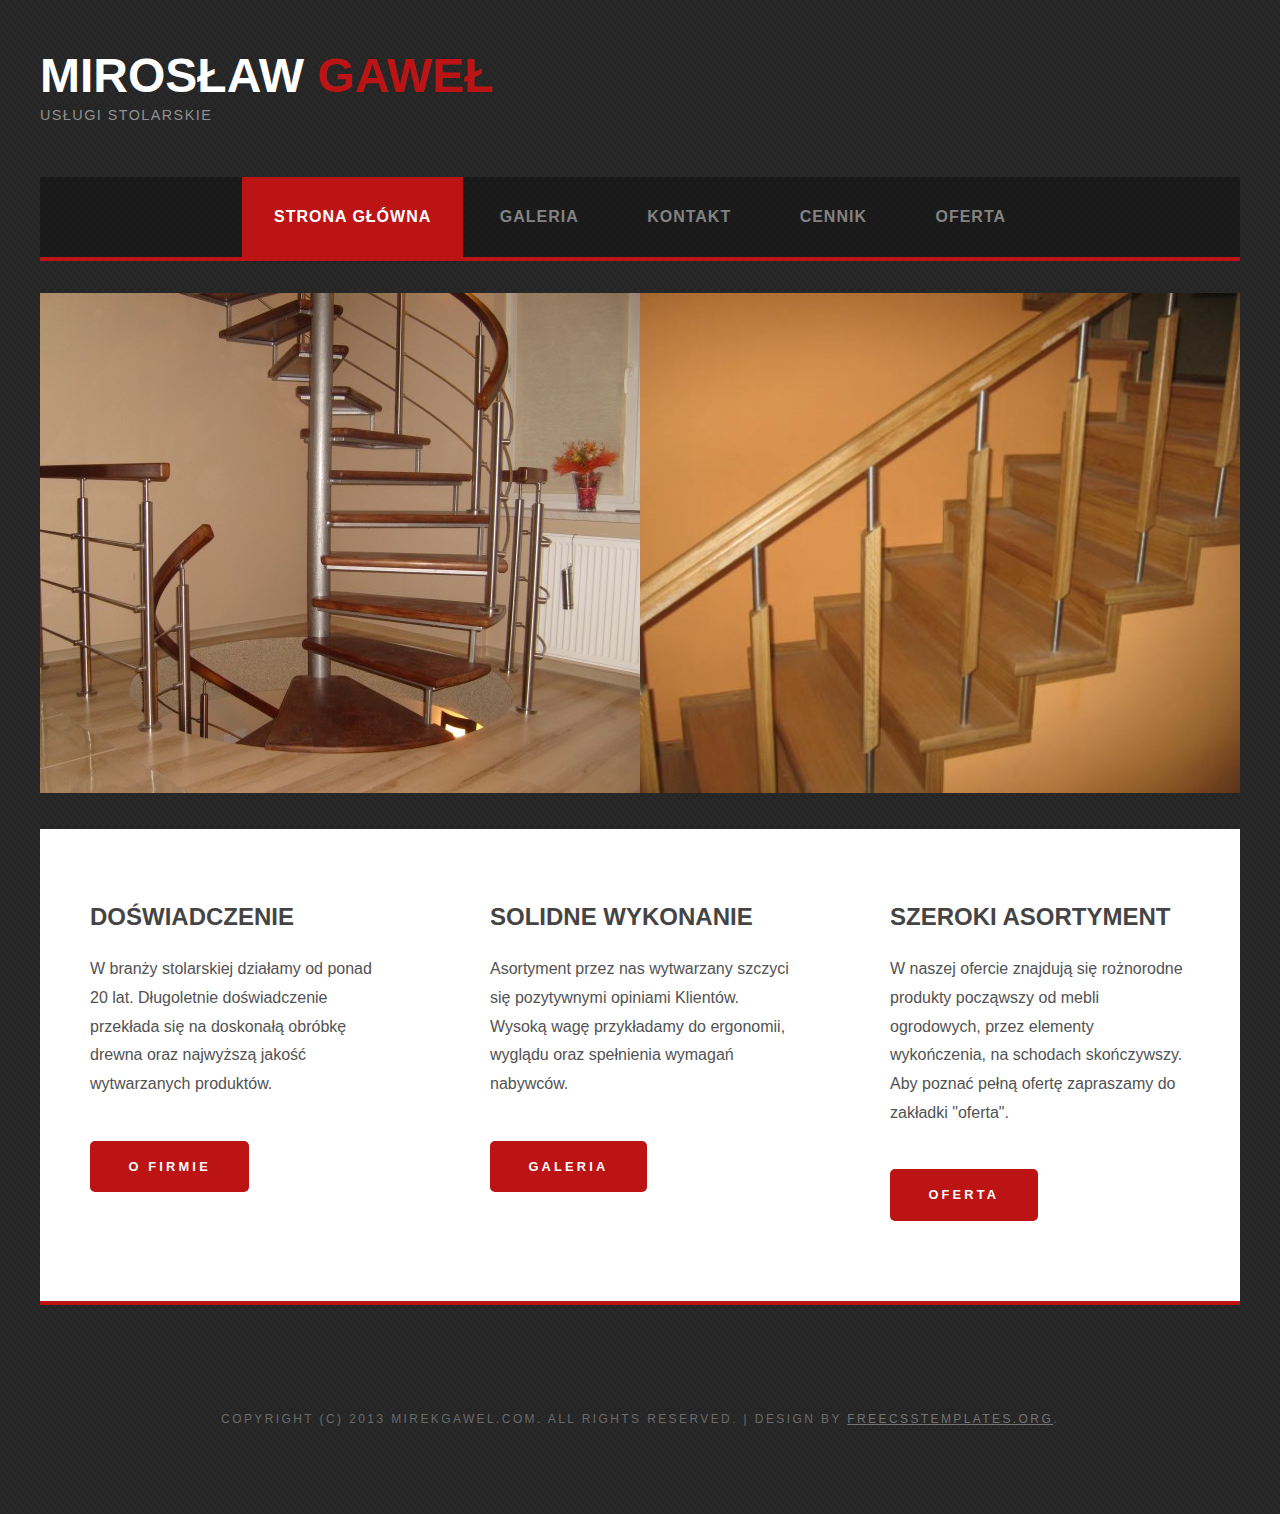
<file: index.html>
<!DOCTYPE html PUBLIC "-//W3C//DTD XHTML 1.0 Strict//EN" "http://www.w3.org/TR/xhtml1/DTD/xhtml1-strict.dtd">
<!--
Design by Free CSS Templates
http://www.freecsstemplates.org
Released for free under a Creative Commons Attribution 2.5 License

Name       : WellFormed 
Description: A two-column, fixed-width design with dark color scheme.
Version    : 1.0
Released   : 20130731

-->
<html xmlns="http://www.w3.org/1999/xhtml">
<head>
<meta http-equiv="Content-Type" content="text/html; charset=utf-8" />
<title></title>
<meta name="keywords" content="" />
<meta name="description" content="" />
<link href="http://fonts.googleapis.com/css?family=Source+Sans+Pro:200,300,400,600,700,900" rel="stylesheet" />
<link href="default.css" rel="stylesheet" type="text/css" media="all" />
<link href="fonts.css" rel="stylesheet" type="text/css" media="all" />

<!--[if IE 6]><link href="default_ie6.css" rel="stylesheet" type="text/css" /><![endif]-->

</head>
<body>
<div id="logo" class="container">
	<h1><a href="#">Mirosław <span>Gaweł</span></a></h1>
	<p>Usługi stolarskie</p>
</div>
<div id="menu" class="container">
	<ul>
		<li class="current_page_item"><a href="index.html" accesskey="1" title="">Strona główna</a></li>
		<li><a href="gallery.html" accesskey="3" title="">Galeria</a></li>
		<li><a href="contact.html" accesskey="3" title="">Kontakt</a></li>
		<li><a href="pricing.html" accesskey="3" title="">Cennik</a></li>
		<li><a href="offer.html" accesskey="3" title="">Oferta</a></li>
	</ul>
</div>
<div id="banner" class="container"> <img src="images/pic01.jpg" width="1200" height="500" alt="" /></div>
<div id="three-column" class="container">
	<div id="tbox1">
		<h2>Doświadczenie</h2>
		<p>W branży stolarskiej działamy od ponad 20 lat. Długoletnie doświadczenie przekłada się na doskonałą obróbkę drewna oraz najwyższą jakość wytwarzanych produktów.</p>
		<a href="#" class="button">O firmie</a> </div>
	<div id="tbox2">
		<h2>Solidne wykonanie</h2>
		<p>Asortyment przez nas wytwarzany szczyci się pozytywnymi opiniami Klientów. Wysoką wagę przykładamy do ergonomii, wyglądu oraz spełnienia wymagań nabywców.</p>
		<a href="#" class="button">Galeria</a> </div>
	<div id="tbox3">
		<h2>Szeroki asortyment</h2>
		<p>W naszej ofercie znajdują się rożnorodne produkty począwszy od mebli ogrodowych, przez elementy wykończenia, na schodach skończywszy. Aby poznać pełną ofertę zapraszamy do zakładki "oferta".</p>
		<a href="#" class="button">Oferta</a> </div>
</div>
<div id="copyright" class="container">
	<p>Copyright (c) 2013 mirekgawel.com. All rights reserved. | Design by <a href="http://www.freecsstemplates.org/" rel="nofollow">FreeCSSTemplates.org</a>.</p>
</div>
</body>
</html>
</file>
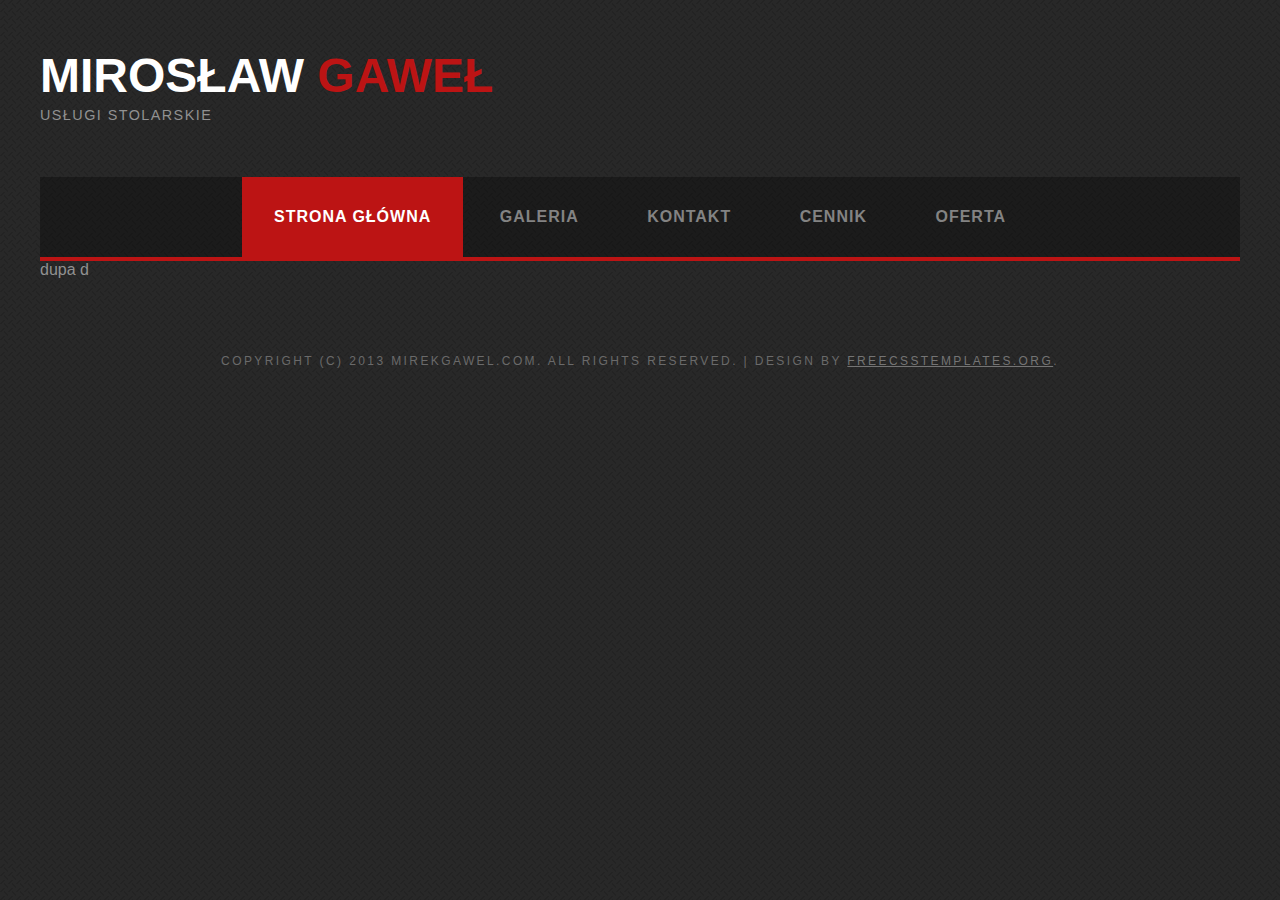
<file: contact.html>
<!DOCTYPE html PUBLIC "-//W3C//DTD XHTML 1.0 Strict//EN" "http://www.w3.org/TR/xhtml1/DTD/xhtml1-strict.dtd">
<!--
Design by Free CSS Templates
http://www.freecsstemplates.org
Released for free under a Creative Commons Attribution 2.5 License

Name       : WellFormed 
Description: A two-column, fixed-width design with dark color scheme.
Version    : 1.0
Released   : 20130731

-->
<html xmlns="http://www.w3.org/1999/xhtml">
<head>
<meta http-equiv="Content-Type" content="text/html; charset=utf-8" />
<title></title>
<meta name="keywords" content="" />
<meta name="description" content="" />
<link href="http://fonts.googleapis.com/css?family=Source+Sans+Pro:200,300,400,600,700,900" rel="stylesheet" />
<link href="default.css" rel="stylesheet" type="text/css" media="all" />
<link href="fonts.css" rel="stylesheet" type="text/css" media="all" />

<!--[if IE 6]><link href="default_ie6.css" rel="stylesheet" type="text/css" /><![endif]-->

</head>
<body>
<div id="logo" class="container">
	<h1><a href="#">Mirosław <span>Gaweł</span></a></h1>
	<p>Usługi stolarskie</p>
</div>
<div id="menu" class="container">
	<ul>
		<li class="current_page_item"><a href="#" accesskey="1" title="">Strona główna</a></li>
		<li><a href="#" accesskey="1" title="">Galeria</a></li>
		<li><a href="#" accesskey="3" title="">Kontakt</a></li>
		<li><a href="#" accesskey="3" title="">Cennik</a></li>
		<li><a href="#" accesskey="3" title="">Oferta</a></li>
	</ul>
</div>
<div class="container">
dupa d
</div>
<div id="copyright" class="container">
	<p>Copyright (c) 2013 mirekgawel.com. All rights reserved. | Design by <a href="http://www.freecsstemplates.org/" rel="nofollow">FreeCSSTemplates.org</a>.</p>
</div>
</body>
</html>
</file>
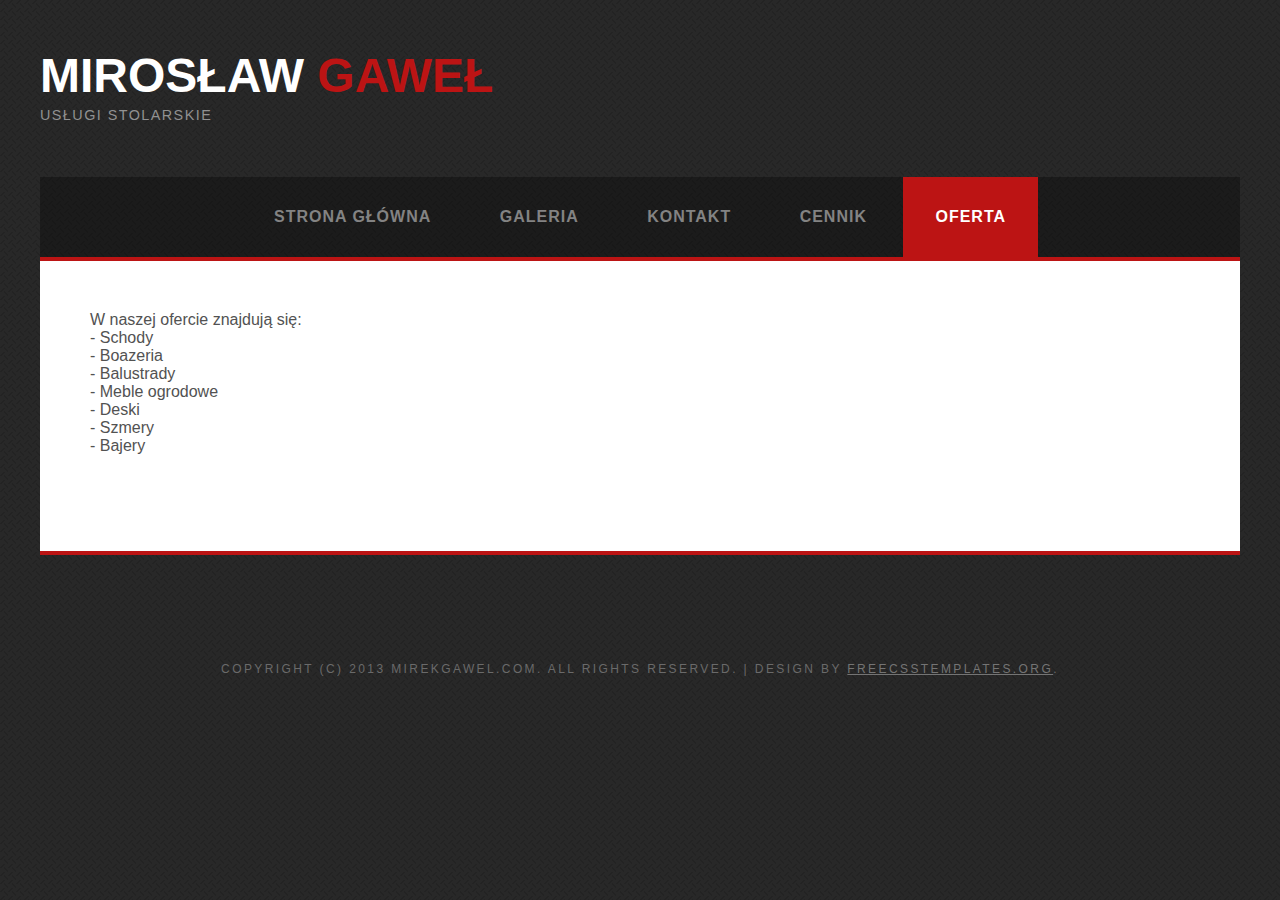
<file: offer.html>
<!DOCTYPE html PUBLIC "-//W3C//DTD XHTML 1.0 Strict//EN" "http://www.w3.org/TR/xhtml1/DTD/xhtml1-strict.dtd">
<!--
Design by Free CSS Templates
http://www.freecsstemplates.org
Released for free under a Creative Commons Attribution 2.5 License

Name       : WellFormed 
Description: A two-column, fixed-width design with dark color scheme.
Version    : 1.0
Released   : 20130731

-->
<html xmlns="http://www.w3.org/1999/xhtml">
<head>
<meta http-equiv="Content-Type" content="text/html; charset=utf-8" />
<title></title>
<meta name="keywords" content="" />
<meta name="description" content="" />
<link href="http://fonts.googleapis.com/css?family=Source+Sans+Pro:200,300,400,600,700,900" rel="stylesheet" />
<link href="default.css" rel="stylesheet" type="text/css" media="all" />
<link href="fonts.css" rel="stylesheet" type="text/css" media="all" />

<!--[if IE 6]><link href="default_ie6.css" rel="stylesheet" type="text/css" /><![endif]-->

</head>
<body>
<div id="logo" class="container">
	<h1><a href="#">Mirosław <span>Gaweł</span></a></h1>
	<p>Usługi stolarskie</p>
</div>
<div id="menu" class="container">
	<ul>
		<li><a href="index.html" title="">Strona główna</a></li>
		<li><a href="gallery.html" title="">Galeria</a></li>
		<li><a href="contact.html" title="">Kontakt</a></li>
		<li><a href="pricing.html" title="">Cennik</a></li>
		<li class="current_page_item"><a href="offer.html" title="">Oferta</a></li>
	</ul>
</div>
<div id="three-column" class="container">
		<div id="tbox1">
	W naszej ofercie znajdują się:
	<ul>
		<li>- Schody</li>
		<li>- Boazeria</li>
		<li>- Balustrady</li>
		<li>- Meble ogrodowe</li>
		<li>- Deski</li>
		<li>- Szmery</li>
		<li>- Bajery</li>
	</ul>
</div>
</div>
<div id="copyright" class="container">
	<p>Copyright (c) 2013 mirekgawel.com. All rights reserved. | Design by <a href="http://www.freecsstemplates.org/" rel="nofollow">FreeCSSTemplates.org</a>.</p>
</div>
</body>
</html>
</file>
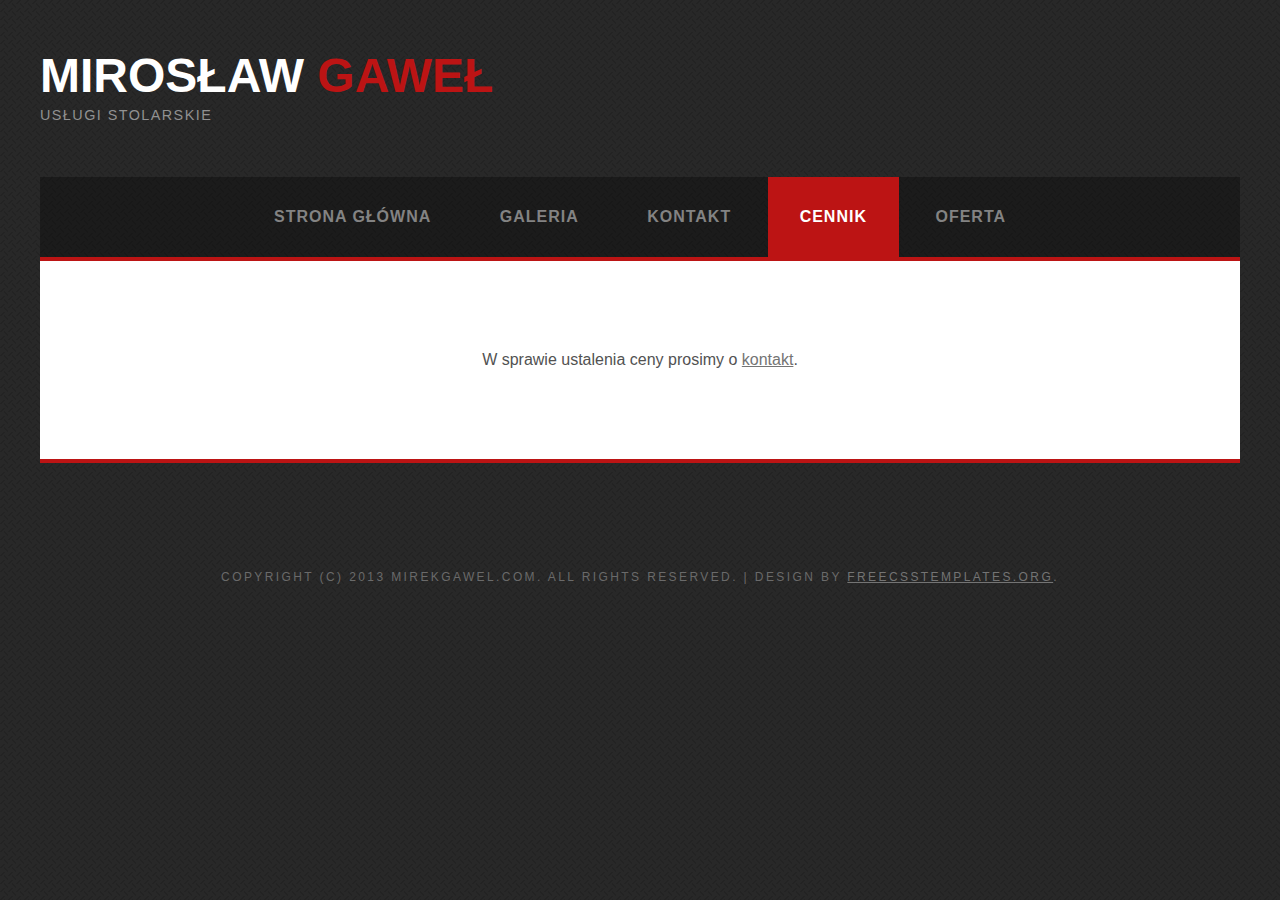
<file: pricing.html>
<!DOCTYPE html PUBLIC "-//W3C//DTD XHTML 1.0 Strict//EN" "http://www.w3.org/TR/xhtml1/DTD/xhtml1-strict.dtd">
<!--
Design by Free CSS Templates
http://www.freecsstemplates.org
Released for free under a Creative Commons Attribution 2.5 License

Name       : WellFormed 
Description: A two-column, fixed-width design with dark color scheme.
Version    : 1.0
Released   : 20130731

-->
<html xmlns="http://www.w3.org/1999/xhtml">
<head>
<meta http-equiv="Content-Type" content="text/html; charset=utf-8" />
<title></title>
<meta name="keywords" content="" />
<meta name="description" content="" />
<link href="http://fonts.googleapis.com/css?family=Source+Sans+Pro:200,300,400,600,700,900" rel="stylesheet" />
<link href="default.css" rel="stylesheet" type="text/css" media="all" />
<link href="fonts.css" rel="stylesheet" type="text/css" media="all" />

<!--[if IE 6]><link href="default_ie6.css" rel="stylesheet" type="text/css" /><![endif]-->

</head>
<body>
<div id="logo" class="container">
	<h1><a href="#">Mirosław <span>Gaweł</span></a></h1>
	<p>Usługi stolarskie</p>
</div>
<div id="menu" class="container">
	<ul>
		<li><a href="index.html" title="">Strona główna</a></li>
		<li><a href="gallery.html" title="">Galeria</a></li>
		<li><a href="contact.html" title="">Kontakt</a></li>
		<li class="current_page_item"><a href="pricing.html" title="">Cennik</a></li>
		<li><a href="offer.html" title="">Oferta</a></li>
	</ul>
</div>
<div id="three-column" class="container">
	<br/> <br/> <br/> <br/> <br/>
	<center>W sprawie ustalenia ceny prosimy o <a href="contact.html">kontakt</a>.</center>
	<br/> <br/> <br/> <br/> <br/>
</div>
<div id="copyright" class="container">
	<p>Copyright (c) 2013 mirekgawel.com. All rights reserved. | Design by <a href="http://www.freecsstemplates.org/" rel="nofollow">FreeCSSTemplates.org</a>.</p>
</div>
</body>
</html>
</file>
<file: default.css>
html, body
	{
		height: 100%;
	}
	
	body
	{
		margin: 0px;
		padding: 0px;
		background: #282828 url(images/bg01.png) repeat;
		font-family: sans-serif;
		font-size: 12pt;
		font-weight: 400;
		color: #919191;
	}
	
	
	h1, h2, h3
	{
		margin: 0;
		padding: 0;
	}
	
	p, ol, ul
	{
		margin-top: 0;
	}
	
	ol, ul
	{
		padding: 0;
		list-style: none;
	}
	
	p
	{
		line-height: 180%;
	}
	
	strong
	{
	}
	
	a
	{
		color: #747474;
	}
	
	a:hover
	{
		text-decoration: none;
	}
	
	.container
	{
		margin: 0px auto;
		width: 1200px;
	}
	
/*********************************************************************************/
/* Heading Titles                                                                */
/*********************************************************************************/

	.title
	{
		margin-bottom: 2em;
	}

	.title h2
	{
		letter-spacing: 0.10em;
		text-transform: uppercase;
		font-weight: 700;
		font-size: 2em;
		color: #FFF;
	}
	
	.title .byline
	{
		color: #6F6F6F;
	}

/*********************************************************************************/
/* Image Style                                                                   */
/*********************************************************************************/

	.image
	{
		display: inline-block;
	}
	
	.image img
	{
		display: block;
		width: 100%;
	}
	
	.image-full
	{
		display: block;
		width: 100%;
		margin: 0 0 2em 0;
	}
	
	.image-left
	{
		float: left;
		margin: 0 2em 2em 0;
	}
	
	.image-centered
	{
		display: block;
		margin: 0 0 2em 0;
	}
	
	.image-centered img
	{
		margin: 0 auto;
		width: auto;
	}

/*********************************************************************************/
/* List Styles                                                                   */
/*********************************************************************************/

	ul.style1 {
		margin: 0px;
		padding: 0px;
		list-style: none;
	}
	
	ul.style1 li {
		padding: 10px 0px 15px 0px;
		border-top: 1px solid #363636;
	}
	
	ul.style1 a {
		text-decoration: none;
		color: #919191;
	}
	
	ul.style1 a:hover {
		text-decoration: underline;
	}
	
	ul.style1 .first {
		padding-top: 0px;
		border-top: none;
	}

	ul.style2 {
		margin: 0px;
		padding: 0px;
		list-style: none;
	}
	
	ul.style2 li {
		padding: 25px 0px 15px 0px;
		border-top: 1px solid #363636;
	}
	
	ul.style2 .first {
		padding-top: 0px;
		border-top: none;
	}
	
	ul.style2 h3 {
		padding: 0px 0px 10px 0px;
		letter-spacing: 0.10em;
	}
	
	ul.style2 h3 a {
		color: #FFF;
	}
	
	ul.style2 a {
		text-decoration: none;
		color: #919191;
	}
	
	ul.style2 a:hover {
		text-decoration: underline;
	}

/*********************************************************************************/
/* Social Icon Styles                                                            */
/*********************************************************************************/

	ul.contact
	{
		margin: 0;
		padding: 2em 0em 0em 0em;
		list-style: none;
	}
	
	ul.contact li
	{
		display: inline-block;
		padding: 0em 0.30em;
		font-size: 1em;
	}
	
	ul.contact li span
	{
		display: none;
		margin: 0;
		padding: 0;
	}
	
	ul.contact li a
	{
		color: #FFF;
	}
	
	ul.contact li a:before
	{
		display: inline-block;
		background: #3f3f3f;
		width: 40px;
		height: 40px;
		line-height: 40px;
		border-radius: 20px;
		text-align: center;
		color: #FFFFFF;
	}
	
	ul.contact li a.icon-twitter:before { background: #2DAAE4; }
	ul.contact li a.icon-facebook:before { background: #39599F; }
	ul.contact li a.icon-dribbble:before { background: #C4376B;	}
	ul.contact li a.icon-tumblr:before { background: #31516A; }
	ul.contact li a.icon-rss:before { background: #F2600B; }

/*********************************************************************************/
/* Button Style                                                                  */
/*********************************************************************************/

	.button
	{
		display: inline-block;
		margin-top: 2em;
		background: #BC1414;
		border-radius: 5px;
		line-height: 4em;
		padding: 0 3em;
		-webkit-transition: all .25s ease-in-out;
		-moz-transition: all .25s ease-in-out;
		-ms-transition: all .25s ease-in-out;
		-o-transition: all .25s ease-in-out;
		transition: all .25s ease-in-out;
		letter-spacing: 0.25em;
		text-decoration: none;
		text-transform: uppercase;
		outline: 0;
		white-space: nowrap;
		font-family: 'Open Sans Condensed', sans-serif;
		font-weight: 700;
		font-size: 0.80em !important;
		color: #fff !important;
	}

		.button:hover
		{
			background: #BB1717;
			-webkit-transition: all .25s ease-in-out;
			-moz-transition: all .25s ease-in-out;
			-ms-transition: all .25s ease-in-out;
			-o-transition: all .25s ease-in-out;
			transition: all .25s ease-in-out;
		}
		
		.button:active
		{
			background: #B41313;
			-webkit-transition: all .25s ease-in-out;
			-moz-transition: all .25s ease-in-out;
			-ms-transition: all .25s ease-in-out;
			-o-transition: all .25s ease-in-out;
			transition: all .25s ease-in-out;
		}
		
/*********************************************************************************/
/* Header                                                                        */
/*********************************************************************************/

	#header
	{
	}

/*********************************************************************************/
/* Logo                                                                          */
/*********************************************************************************/

	#logo
	{
		padding: 3em 0em;
		text-transform: uppercase;
	}
	
	#logo h1 a
	{
		text-decoration: none;
		font-size: 1.5em;
		color: #FFF;
	}
	
	#logo span
	{
		color: #BC1414;
	}
	
	#logo p
	{
		margin: 0;
		padding: 0;
		letter-spacing: 0.10em;
		font-size: 0.90em;
	}

	#logo p a
	{
		text-decoration: none;
	}


/*********************************************************************************/
/* Menu                                                                          */
/*********************************************************************************/

	#menu
	{
		background: #1B1B1B url(images/bg01.png) repeat;
		border-bottom: 4px solid #BC1414;
	}
	
	#menu ul
	{
		margin: 0;
		padding: 0px 0px 0px 0px;
		list-style: none;
		line-height: normal;
		text-align: center;
	}
	
	#menu li
	{
		display: inline-block;
	}
	
	#menu a
	{
		display: block;
		padding: 0em 2em;
		line-height: 80px;
		letter-spacing: 1px;
		text-decoration: none;
		text-transform: uppercase;
		font-size: 1em;
		font-weight: 700;
		color: #838383;
	}
	
	#menu .current_page_item a
	{
		background: #BC1414;
		color: #FFF;
	}
	
	#menu a:hover
	{
		text-decoration: none;
		color: #FFF;
	}

/*********************************************************************************/
/* Banner                                                                        */
/*********************************************************************************/

	#banner
	{
		margin: 2em auto;
	}

/*********************************************************************************/
/* Page                                                                          */
/*********************************************************************************/

	#page
	{
		overflow: hidden;
		padding: 3em 0em;
		border-bottom: 1px solid #363636;
	}

/*********************************************************************************/
/* Content                                                                       */
/*********************************************************************************/

	#content
	{
		float: left;
		width: 800px;
	}

/*********************************************************************************/
/* Sidebar                                                                       */
/*********************************************************************************/

	#sidebar
	{
		float: right;
		width: 300px;
	}
	
	#sidebar .title
	{
		letter-spacing: 0.10em;
		text-transform: uppercase;
		color: #FFF;
	}

/*********************************************************************************/
/* Footer                                                                        */
/*********************************************************************************/

	#footer {
		overflow: hidden;
		padding: 6em 0em 4em 0em;
		border-bottom: 1px solid #363636;
	}
	
	#footer .title
	{
		letter-spacing: 0.10em;
		text-transform: uppercase;
		color: #FFF;
	}

	#footer #fbox1 {
		float: left;
		width: 400px;
		margin-right: 50px;
	}
	
	#footer #fbox2 {
		float: left;
		width: 400px;
	}
	
	#footer #fbox3 {
		float: right;
		width: 300px;
	}

/*********************************************************************************/
/* Copyright                                                                     */
/*********************************************************************************/

	#copyright
	{
		padding: 6em 0em;
		font-size: 0.75em;
		letter-spacing: 0.20em;
		text-align: center;
		text-transform: uppercase;
		color: #6A6A6A;
	}
	
	#copyright a
	{
		color: #747474;
	}

/*********************************************************************************/
/* Three Columns                                                                 */
/*********************************************************************************/

	#three-column
	{
		overflow: hidden;
		margin-bottom: 2em;
		background: #FFF;
		border-bottom: 4px solid #BC1414;
		color: #525252;
	}
	
	#three-column h2
	{
		margin: 1em 0em;
		text-transform: uppercase;
		font-size: 1.5em;
		font-weight: 700;
		color: #454445;
	}
	
	#three-column #tbox1,
	#three-column #tbox2,
	#three-column #tbox3
	{
		float: left;
		width: 300px;
		padding: 50px 50px 80px 50px;
	}

/*********************************************************************************/
/* Gallery                                                                		 */
/*********************************************************************************/

	#three-gallery
	{
		overflow: hidden;
		margin-bottom: 2em;
		background: #FFF;
		border-bottom: 4px solid #BC1414;
		color: #525252;
	}
	
	#three-gallery #gimage1,
	#three-gallery #gimage2,
	#three-gallery #gimage3
	{
		float: left;
		width: 300px;
		padding: 50px 50px 80px 50px;
	}
</file>
<file: fonts.css>
@charset 'UTF-8';

@font-face
{
	font-family: 'FontAwesome';
	src: url('fonts/fontawesome-webfont.eot?v=3.0.1');
	src: url('fonts/fontawesome-webfont.eot?#iefix&v=3.0.1') format('embedded-opentype'),
	     url('fonts/fontawesome-webfont.woff?v=3.0.1') format('woff'),
	     url('fonts/fontawesome-webfont.ttf?v=3.0.1') format('truetype'),
	     url('fonts/fontawesome-webfont.svg#FontAwesome') format('svg');
	font-weight: normal;
	font-style: normal;
}

@font-face
{
	font-family: 'Font-Awesome-Social';
	src: url('fonts/fontawesome-social-webfont.eot');
	src: url('fonts/fontawesome-social-webfont.eot?#iefix') format('embedded-opentype'),
	     url('fonts/fontawesome-social-webfont.woff') format('woff'),
		 url('fonts/fontawesome-social-webfont.ttf') format('truetype'),
		 url('fonts/fontawesome-social-webfont.svg#Font-Awesome-More') format('svg');
	font-weight: normal;
	font-style: normal;
}

/*********************************************************************************/
/* Icons                                                                         */
/*********************************************************************************/

	/*
		Powered by:
		
		Font Awesome (http://fortawesome.github.com/Font-Awesome/)
		Font Awesome More (http://gregoryloucas.github.com/Font-Awesome-More/)
	*/

	.icon
	{
		text-decoration: none;
	}

		.icon:before
		{
			font-size: 1.25em;
			text-decoration: none;
			font-family: FontAwesome;
			font-weight: normal;
			font-style: normal;
			-webkit-text-rendering: optimizeLegibility;
			-moz-text-rendering: optimizeLegibility;
			-ms-text-rendering: optimizeLegibility;
			-o-text-rendering: optimizeLegibility;
			text-rendering: optimizeLegibility;
			-webkit-font-smoothing: antialiased;
			-moz-font-smoothing: antialiased;
			-ms-font-smoothing: antialiased;
			-o-font-smoothing: antialiased;
			font-smoothing: antialiased;
			-webkit-font-feature-settings: "liga" 1, "dlig" 1;
			-moz-font-feature-settings: "liga=1, dlig=1";
			-ms-font-feature-settings: "liga" 1, "dlig" 1;
			-o-font-feature-settings: "liga" 1, "dlig" 1;
			font-feature-settings: "liga" 1, "dlig" 1;
		}

		.icon-glass:before                { content: "\f000"; }
		.icon-music:before                { content: "\f001"; }
		.icon-search:before               { content: "\f002"; }
		.icon-envelope:before             { content: "\f003"; }
		.icon-heart:before                { content: "\f004"; }
		.icon-star:before                 { content: "\f005"; }
		.icon-star-empty:before           { content: "\f006"; }
		.icon-user:before                 { content: "\f007"; }
		.icon-film:before                 { content: "\f008"; }
		.icon-th-large:before             { content: "\f009"; }
		.icon-th:before                   { content: "\f00a"; }
		.icon-th-list:before              { content: "\f00b"; }
		.icon-ok:before                   { content: "\f00c"; }
		.icon-remove:before               { content: "\f00d"; }
		.icon-zoom-in:before              { content: "\f00e"; }

		.icon-zoom-out:before             { content: "\f010"; }
		.icon-off:before                  { content: "\f011"; }
		.icon-signal:before               { content: "\f012"; }
		.icon-cog:before                  { content: "\f013"; }
		.icon-trash:before                { content: "\f014"; }
		.icon-home:before                 { content: "\f015"; }
		.icon-file:before                 { content: "\f016"; }
		.icon-time:before                 { content: "\f017"; }
		.icon-road:before                 { content: "\f018"; }
		.icon-download-alt:before         { content: "\f019"; }
		.icon-download:before             { content: "\f01a"; }
		.icon-upload:before               { content: "\f01b"; }
		.icon-inbox:before                { content: "\f01c"; }
		.icon-play-circle:before          { content: "\f01d"; }
		.icon-repeat:before               { content: "\f01e"; }

		/* \f020 doesn't work in Safari. all shifted one down */
		.icon-refresh:before              { content: "\f021"; }
		.icon-list-alt:before             { content: "\f022"; }
		.icon-lock:before                 { content: "\f023"; }
		.icon-flag:before                 { content: "\f024"; }
		.icon-headphones:before           { content: "\f025"; }
		.icon-volume-off:before           { content: "\f026"; }
		.icon-volume-down:before          { content: "\f027"; }
		.icon-volume-up:before            { content: "\f028"; }
		.icon-qrcode:before               { content: "\f029"; }
		.icon-barcode:before              { content: "\f02a"; }
		.icon-tag:before                  { content: "\f02b"; }
		.icon-tags:before                 { content: "\f02c"; }
		.icon-book:before                 { content: "\f02d"; }
		.icon-bookmark:before             { content: "\f02e"; }
		.icon-print:before                { content: "\f02f"; }

		.icon-camera:before               { content: "\f030"; }
		.icon-font:before                 { content: "\f031"; }
		.icon-bold:before                 { content: "\f032"; }
		.icon-italic:before               { content: "\f033"; }
		.icon-text-height:before          { content: "\f034"; }
		.icon-text-width:before           { content: "\f035"; }
		.icon-align-left:before           { content: "\f036"; }
		.icon-align-center:before         { content: "\f037"; }
		.icon-align-right:before          { content: "\f038"; }
		.icon-align-justify:before        { content: "\f039"; }
		.icon-list:before                 { content: "\f03a"; }
		.icon-indent-left:before          { content: "\f03b"; }
		.icon-indent-right:before         { content: "\f03c"; }
		.icon-facetime-video:before       { content: "\f03d"; }
		.icon-picture:before              { content: "\f03e"; }

		.icon-pencil:before               { content: "\f040"; }
		.icon-map-marker:before           { content: "\f041"; }
		.icon-adjust:before               { content: "\f042"; }
		.icon-tint:before                 { content: "\f043"; }
		.icon-edit:before                 { content: "\f044"; }
		.icon-share:before                { content: "\f045"; }
		.icon-check:before                { content: "\f046"; }
		.icon-move:before                 { content: "\f047"; }
		.icon-step-backward:before        { content: "\f048"; }
		.icon-fast-backward:before        { content: "\f049"; }
		.icon-backward:before             { content: "\f04a"; }
		.icon-play:before                 { content: "\f04b"; }
		.icon-pause:before                { content: "\f04c"; }
		.icon-stop:before                 { content: "\f04d"; }
		.icon-forward:before              { content: "\f04e"; }

		.icon-fast-forward:before         { content: "\f050"; }
		.icon-step-forward:before         { content: "\f051"; }
		.icon-eject:before                { content: "\f052"; }
		.icon-chevron-left:before         { content: "\f053"; }
		.icon-chevron-right:before        { content: "\f054"; }
		.icon-plus-sign:before            { content: "\f055"; }
		.icon-minus-sign:before           { content: "\f056"; }
		.icon-remove-sign:before          { content: "\f057"; }
		.icon-ok-sign:before              { content: "\f058"; }
		.icon-question-sign:before        { content: "\f059"; }
		.icon-info-sign:before            { content: "\f05a"; }
		.icon-screenshot:before           { content: "\f05b"; }
		.icon-remove-circle:before        { content: "\f05c"; }
		.icon-ok-circle:before            { content: "\f05d"; }
		.icon-ban-circle:before           { content: "\f05e"; }

		.icon-arrow-left:before           { content: "\f060"; }
		.icon-arrow-right:before          { content: "\f061"; }
		.icon-arrow-up:before             { content: "\f062"; }
		.icon-arrow-down:before           { content: "\f063"; }
		.icon-share-alt:before            { content: "\f064"; }
		.icon-resize-full:before          { content: "\f065"; }
		.icon-resize-small:before         { content: "\f066"; }
		.icon-plus:before                 { content: "\f067"; }
		.icon-minus:before                { content: "\f068"; }
		.icon-asterisk:before             { content: "\f069"; }
		.icon-exclamation-sign:before     { content: "\f06a"; }
		.icon-gift:before                 { content: "\f06b"; }
		.icon-leaf:before                 { content: "\f06c"; }
		.icon-fire:before                 { content: "\f06d"; }
		.icon-eye-open:before             { content: "\f06e"; }

		.icon-eye-close:before            { content: "\f070"; }
		.icon-warning-sign:before         { content: "\f071"; }
		.icon-plane:before                { content: "\f072"; }
		.icon-calendar:before             { content: "\f073"; }
		.icon-random:before               { content: "\f074"; }
		.icon-comment:before              { content: "\f075"; }
		.icon-magnet:before               { content: "\f076"; }
		.icon-chevron-up:before           { content: "\f077"; }
		.icon-chevron-down:before         { content: "\f078"; }
		.icon-retweet:before              { content: "\f079"; }
		.icon-shopping-cart:before        { content: "\f07a"; }
		.icon-folder-close:before         { content: "\f07b"; }
		.icon-folder-open:before          { content: "\f07c"; }
		.icon-resize-vertical:before      { content: "\f07d"; }
		.icon-resize-horizontal:before    { content: "\f07e"; }

		.icon-bar-chart:before            { content: "\f080"; }
		.icon-twitter-sign:before         { content: "\f081"; }
		.icon-facebook-sign:before        { content: "\f082"; }
		.icon-camera-retro:before         { content: "\f083"; }
		.icon-key:before                  { content: "\f084"; }
		.icon-cogs:before                 { content: "\f085"; }
		.icon-comments:before             { content: "\f086"; }
		.icon-thumbs-up:before            { content: "\f087"; }
		.icon-thumbs-down:before          { content: "\f088"; }
		.icon-star-half:before            { content: "\f089"; }
		.icon-heart-empty:before          { content: "\f08a"; }
		.icon-signout:before              { content: "\f08b"; }
		.icon-linkedin-sign:before        { content: "\f08c"; }
		.icon-pushpin:before              { content: "\f08d"; }
		.icon-external-link:before        { content: "\f08e"; }

		.icon-signin:before               { content: "\f090"; }
		.icon-trophy:before               { content: "\f091"; }
		.icon-github-sign:before          { content: "\f092"; }
		.icon-upload-alt:before           { content: "\f093"; }
		.icon-lemon:before                { content: "\f094"; }
		.icon-phone:before                { content: "\f095"; }
		.icon-check-empty:before          { content: "\f096"; }
		.icon-bookmark-empty:before       { content: "\f097"; }
		.icon-phone-sign:before           { content: "\f098"; }
		.icon-twitter:before              { content: "\f099"; }
		.icon-facebook:before             { content: "\f09a"; }
		.icon-github:before               { content: "\f09b"; }
		.icon-unlock:before               { content: "\f09c"; }
		.icon-credit-card:before          { content: "\f09d"; }
		.icon-rss:before                  { content: "\f09e"; }

		.icon-hdd:before                  { content: "\f0a0"; }
		.icon-bullhorn:before             { content: "\f0a1"; }
		.icon-bell:before                 { content: "\f0a2"; }
		.icon-certificate:before          { content: "\f0a3"; }
		.icon-hand-right:before           { content: "\f0a4"; }
		.icon-hand-left:before            { content: "\f0a5"; }
		.icon-hand-up:before              { content: "\f0a6"; }
		.icon-hand-down:before            { content: "\f0a7"; }
		.icon-circle-arrow-left:before    { content: "\f0a8"; }
		.icon-circle-arrow-right:before   { content: "\f0a9"; }
		.icon-circle-arrow-up:before      { content: "\f0aa"; }
		.icon-circle-arrow-down:before    { content: "\f0ab"; }
		.icon-globe:before                { content: "\f0ac"; }
		.icon-wrench:before               { content: "\f0ad"; }
		.icon-tasks:before                { content: "\f0ae"; }

		.icon-filter:before               { content: "\f0b0"; }
		.icon-briefcase:before            { content: "\f0b1"; }
		.icon-fullscreen:before           { content: "\f0b2"; }

		.icon-group:before                { content: "\f0c0"; }
		.icon-link:before                 { content: "\f0c1"; }
		.icon-cloud:before                { content: "\f0c2"; }
		.icon-beaker:before               { content: "\f0c3"; }
		.icon-cut:before                  { content: "\f0c4"; }
		.icon-copy:before                 { content: "\f0c5"; }
		.icon-paper-clip:before           { content: "\f0c6"; }
		.icon-save:before                 { content: "\f0c7"; }
		.icon-sign-blank:before           { content: "\f0c8"; }
		.icon-reorder:before              { content: "\f0c9"; }
		.icon-list-ul:before              { content: "\f0ca"; }
		.icon-list-ol:before              { content: "\f0cb"; }
		.icon-strikethrough:before        { content: "\f0cc"; }
		.icon-underline:before            { content: "\f0cd"; }
		.icon-table:before                { content: "\f0ce"; }

		.icon-magic:before                { content: "\f0d0"; }
		.icon-truck:before                { content: "\f0d1"; }
		.icon-pinterest:before            { content: "\f0d2"; }
		.icon-pinterest-sign:before       { content: "\f0d3"; }
		.icon-google-plus-sign:before     { content: "\f0d4"; }
		.icon-google-plus:before          { content: "\f0d5"; }
		.icon-money:before                { content: "\f0d6"; }
		.icon-caret-down:before           { content: "\f0d7"; }
		.icon-caret-up:before             { content: "\f0d8"; }
		.icon-caret-left:before           { content: "\f0d9"; }
		.icon-caret-right:before          { content: "\f0da"; }
		.icon-columns:before              { content: "\f0db"; }
		.icon-sort:before                 { content: "\f0dc"; }
		.icon-sort-down:before            { content: "\f0dd"; }
		.icon-sort-up:before              { content: "\f0de"; }

		.icon-envelope-alt:before         { content: "\f0e0"; }
		.icon-linkedin:before             { content: "\f0e1"; }
		.icon-undo:before                 { content: "\f0e2"; }
		.icon-legal:before                { content: "\f0e3"; }
		.icon-dashboard:before            { content: "\f0e4"; }
		.icon-comment-alt:before          { content: "\f0e5"; }
		.icon-comments-alt:before         { content: "\f0e6"; }
		.icon-bolt:before                 { content: "\f0e7"; }
		.icon-sitemap:before              { content: "\f0e8"; }
		.icon-umbrella:before             { content: "\f0e9"; }
		.icon-paste:before                { content: "\f0ea"; }
		.icon-lightbulb:before            { content: "\f0eb"; }
		.icon-exchange:before             { content: "\f0ec"; }
		.icon-cloud-download:before       { content: "\f0ed"; }
		.icon-cloud-upload:before         { content: "\f0ee"; }

		.icon-user-md:before              { content: "\f0f0"; }
		.icon-stethoscope:before          { content: "\f0f1"; }
		.icon-suitcase:before             { content: "\f0f2"; }
		.icon-bell-alt:before             { content: "\f0f3"; }
		.icon-coffee:before               { content: "\f0f4"; }
		.icon-food:before                 { content: "\f0f5"; }
		.icon-file-alt:before             { content: "\f0f6"; }
		.icon-building:before             { content: "\f0f7"; }
		.icon-hospital:before             { content: "\f0f8"; }
		.icon-ambulance:before            { content: "\f0f9"; }
		.icon-medkit:before               { content: "\f0fa"; }
		.icon-fighter-jet:before          { content: "\f0fb"; }
		.icon-beer:before                 { content: "\f0fc"; }
		.icon-h-sign:before               { content: "\f0fd"; }
		.icon-plus-sign-alt:before        { content: "\f0fe"; }

		.icon-double-angle-left:before    { content: "\f100"; }
		.icon-double-angle-right:before   { content: "\f101"; }
		.icon-double-angle-up:before      { content: "\f102"; }
		.icon-double-angle-down:before    { content: "\f103"; }
		.icon-angle-left:before           { content: "\f104"; }
		.icon-angle-right:before          { content: "\f105"; }
		.icon-angle-up:before             { content: "\f106"; }
		.icon-angle-down:before           { content: "\f107"; }
		.icon-desktop:before              { content: "\f108"; }
		.icon-laptop:before               { content: "\f109"; }
		.icon-tablet:before               { content: "\f10a"; }
		.icon-mobile-phone:before         { content: "\f10b"; }
		.icon-circle-blank:before         { content: "\f10c"; }
		.icon-quote-left:before           { content: "\f10d"; }
		.icon-quote-right:before          { content: "\f10e"; }

		.icon-spinner:before              { content: "\f110"; }
		.icon-circle:before               { content: "\f111"; }
		.icon-reply:before                { content: "\f112"; }
		.icon-github-alt:before           { content: "\f113"; }
		.icon-folder-close-alt:before     { content: "\f114"; }
		.icon-folder-open-alt:before      { content: "\f115"; }

		.icon-blogger-sign:before,.icon-blogger:before,.icon-delicious:before,.icon-dribbble-sign:before,.icon-dribbble:before,.icon-dropbox:before,.icon-drupal:before,.icon-evernote-sign:before,.icon-evernote:before,.icon-flickr-sign:before,.icon-flickr:before,.icon-forrst-sign:before,.icon-forrst:before,.icon-foursquare-sign:before,.icon-foursquare:before,.icon-git-fork:before,.icon-hacker-news:before,.icon-instagram:before,.icon-lastfm-sign:before,.icon-lastfm:before,.icon-paypal:before,.icon-picasa-sign:before,.icon-picasa:before,.icon-reddit:before,.icon-share-this-sign:before,.icon-share-this:before,.icon-skype:before,.icon-soundcloud:before,.icon-spotify:before,.icon-stack-overflow:before,.icon-tumblr-sign:before,.icon-tumblr:before,.icon-vimeo-sign:before,.icon-vimeo:before,.icon-wordpress-sign:before,.icon-wordpress:before,.icon-yelp-sign:before,.icon-yelp:before,.icon-youtube-sign:before,.icon-youtube:before              {font-family:'Font-Awesome-Social'; }

		.icon-dropbox:before              { content: "\f300"; }
		.icon-drupal:before               { content: "\f301"; }
		.icon-git-fork:before             { content: "\f302"; }
		.icon-instagram:before            { content: "\f303"; }
		.icon-share-this-sign:before      { content: "\f304"; }
		.icon-share-this:before           { content: "\f305"; }
		.icon-foursquare-sign:before      { content: "\f306"; }
		.icon-foursquare:before           { content: "\f307"; }
		.icon-hacker-news:before          { content: "\f308"; }
		.icon-skype:before                { content: "\f309"; }
		.icon-spotify:before              { content: "\f30a"; }
		.icon-soundcloud:before           { content: "\f30b"; }
		.icon-paypal:before               { content: "\f30c"; }
		.icon-youtube-sign:before         { content: "\f30d"; }
		.icon-youtube:before              { content: "\f30e"; }
		.icon-reddit:before               { content: "\f30f"; }
		.icon-blogger-sign:before         { content: "\f310"; }
		.icon-blogger:before              { content: "\f311"; }
		.icon-dribbble-sign:before        { content: "\f312"; }
		.icon-dribbble:before             { content: "\f313"; }
		.icon-evernote-sign:before        { content: "\f314"; }
		.icon-evernote:before             { content: "\f315"; }
		.icon-flickr-sign:before          { content: "\f316"; }
		.icon-flickr:before               { content: "\f317"; }
		.icon-forrst-sign:before          { content: "\f318"; }
		.icon-forrst:before               { content: "\f319"; }
		.icon-delicious:before            { content: "\f31a"; }
		.icon-lastfm-sign:before          { content: "\f31b"; }
		.icon-lastfm:before               { content: "\f31c"; }
		.icon-picasa-sign:before          { content: "\f31d"; }
		.icon-picasa:before               { content: "\f31e"; }
		.icon-stack-overflow:before       { content: "\f320"; }
		.icon-tumblr-sign:before          { content: "\f321"; }
		.icon-tumblr:before               { content: "\f322"; }
		.icon-vimeo-sign:before           { content: "\f323"; }
		.icon-vimeo:before                { content: "\f324"; }
		.icon-wordpress-sign:before       { content: "\f325"; }
		.icon-wordpress:before            { content: "\f326"; }
		.icon-yelp-sign:before            { content: "\f327"; }
		.icon-yelp:before                 { content: "\f328"; }
		.icon-cloud-upload:before		  { content: "\f0ee"; }
		.icon-cloud-download:before		  { content: "\f0ed"; }
</file>
